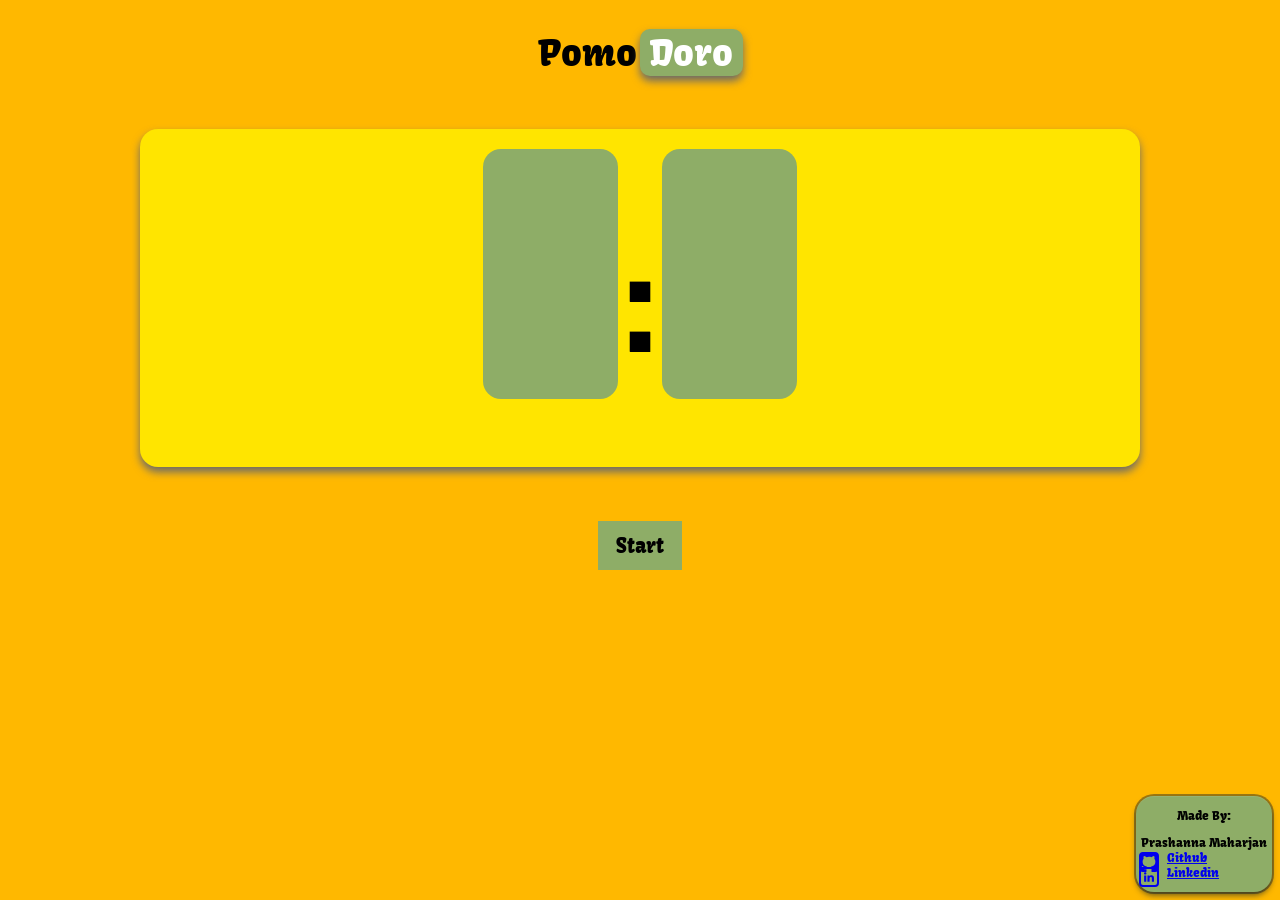
<file: javascript/pomodoro project/index.html>
<!DOCTYPE html>
<html lang="en">
<head>
    <meta charset="UTF-8">
    <meta name="viewport" content="width=device-width, initial-scale=1.0">
    <title>Pomodoro</title>
    <link rel="stylesheet" href="./style.css">
    <link rel="preconnect" href="https://fonts.googleapis.com">
<link rel="preconnect" href="https://fonts.gstatic.com" crossorigin>
<link href="https://fonts.googleapis.com/css2?family=Kavoon&display=swap" rel="stylesheet">
<link href="https://fonts.googleapis.com/css2?family=Kavoon&family=Koulen&display=swap" rel="stylesheet">

</head>
<body>
    <div class="main-wrapper">
        <div class="logo">
            <span class="logo-text-front logo-text">Pomo</span>
            <span class="logo-text-back logo-text">Doro</span>
        </div>

        <div class="timer-main-wrapper">
            <div class="timer-container">
                <div class="mins-container time-container">
                    <input id ="input-mins" type="text">
                </div>
                <div class="dot-container">:</div>
                <div class="secs-container time-container">
                    <input id = "input-secs" type="text">
                </div>
            </div>
        </div>
        
        <div  class="btn-container">
            <button id= "start-btn" name="start">Start</button>
        </div>

        
    </div>

    <div class="credit">
        <p>
            <p class="madeby">Made By:</p>
            Prashanna Maharjan<br>
            <a href="https://github.com/Prashanna21" class="link">
                <svg class="github-icon" xmlns="http://www.w3.org/2000/svg" viewBox="-2 -2 24 24" width="24" fill="currentColor"><path d="M18.88 1.099C18.147.366 17.265 0 16.233 0H3.746C2.714 0 1.832.366 1.099 1.099.366 1.832 0 2.714 0 3.746v12.487c0 1.032.366 1.914 1.099 2.647.733.733 1.615 1.099 2.647 1.099H6.66c.19 0 .333-.007.429-.02a.504.504 0 0 0 .286-.169c.095-.1.143-.245.143-.435l-.007-.885c-.004-.564-.006-1.01-.006-1.34l-.3.052c-.19.035-.43.05-.721.046a5.555 5.555 0 0 1-.904-.091 2.026 2.026 0 0 1-.872-.39 1.651 1.651 0 0 1-.572-.8l-.13-.3a3.25 3.25 0 0 0-.41-.663c-.186-.243-.375-.407-.566-.494l-.09-.065a.956.956 0 0 1-.17-.156.723.723 0 0 1-.117-.182c-.026-.061-.004-.111.065-.15.07-.04.195-.059.378-.059l.26.04c.173.034.388.138.643.311a2.1 2.1 0 0 1 .631.677c.2.355.44.626.722.813.282.186.566.28.852.28.286 0 .533-.022.742-.065a2.59 2.59 0 0 0 .585-.196c.078-.58.29-1.028.637-1.34a8.907 8.907 0 0 1-1.333-.234 5.314 5.314 0 0 1-1.223-.507 3.5 3.5 0 0 1-1.047-.872c-.277-.347-.505-.802-.683-1.365-.177-.564-.266-1.215-.266-1.952 0-1.049.342-1.942 1.027-2.68-.32-.788-.29-1.673.091-2.652.252-.079.625-.02 1.119.175.494.195.856.362 1.086.5.23.14.414.257.553.352a9.233 9.233 0 0 1 2.497-.338c.859 0 1.691.113 2.498.338l.494-.312a6.997 6.997 0 0 1 1.197-.572c.46-.174.81-.221 1.054-.143.39.98.424 1.864.103 2.653.685.737 1.028 1.63 1.028 2.68 0 .737-.089 1.39-.267 1.957-.177.568-.407 1.023-.689 1.366-.282.343-.633.63-1.053.865-.42.234-.828.403-1.223.507a8.9 8.9 0 0 1-1.333.235c.45.39.676 1.005.676 1.846v3.11c0 .147.021.266.065.357a.36.36 0 0 0 .208.189c.096.034.18.056.254.064.074.01.18.013.318.013h2.914c1.032 0 1.914-.366 2.647-1.099.732-.732 1.099-1.615 1.099-2.647V3.746c0-1.032-.367-1.914-1.1-2.647z"></path></svg>
                Github</a> <br>
            <a href="https://www.linkedin.com/in/prashanna-maharjan-3b974b247/" class="link">
                <svg class="linkedin-icon" xmlns="http://www.w3.org/2000/svg" viewBox="-2 -2 24 24" width="24" fill="currentColor"><path d="M15 11.13v3.697h-2.143v-3.45c0-.866-.31-1.457-1.086-1.457-.592 0-.945.398-1.1.784-.056.138-.071.33-.071.522v3.601H8.456s.029-5.842 0-6.447H10.6v.913l-.014.021h.014v-.02c.285-.44.793-1.066 1.932-1.066 1.41 0 2.468.922 2.468 2.902zM6.213 5.271C5.48 5.271 5 5.753 5 6.385c0 .62.466 1.115 1.185 1.115h.014c.748 0 1.213-.496 1.213-1.115-.014-.632-.465-1.114-1.199-1.114zm-1.086 9.556h2.144V8.38H5.127v6.447z"></path><path d="M4 2a2 2 0 0 0-2 2v12a2 2 0 0 0 2 2h12a2 2 0 0 0 2-2V4a2 2 0 0 0-2-2H4zm0-2h12a4 4 0 0 1 4 4v12a4 4 0 0 1-4 4H4a4 4 0 0 1-4-4V4a4 4 0 0 1 4-4z"></path></svg>
                Linkedin</a>
        </p>
    </div>
    <script src="./script.js"></script>
</body>
</html>
</file>
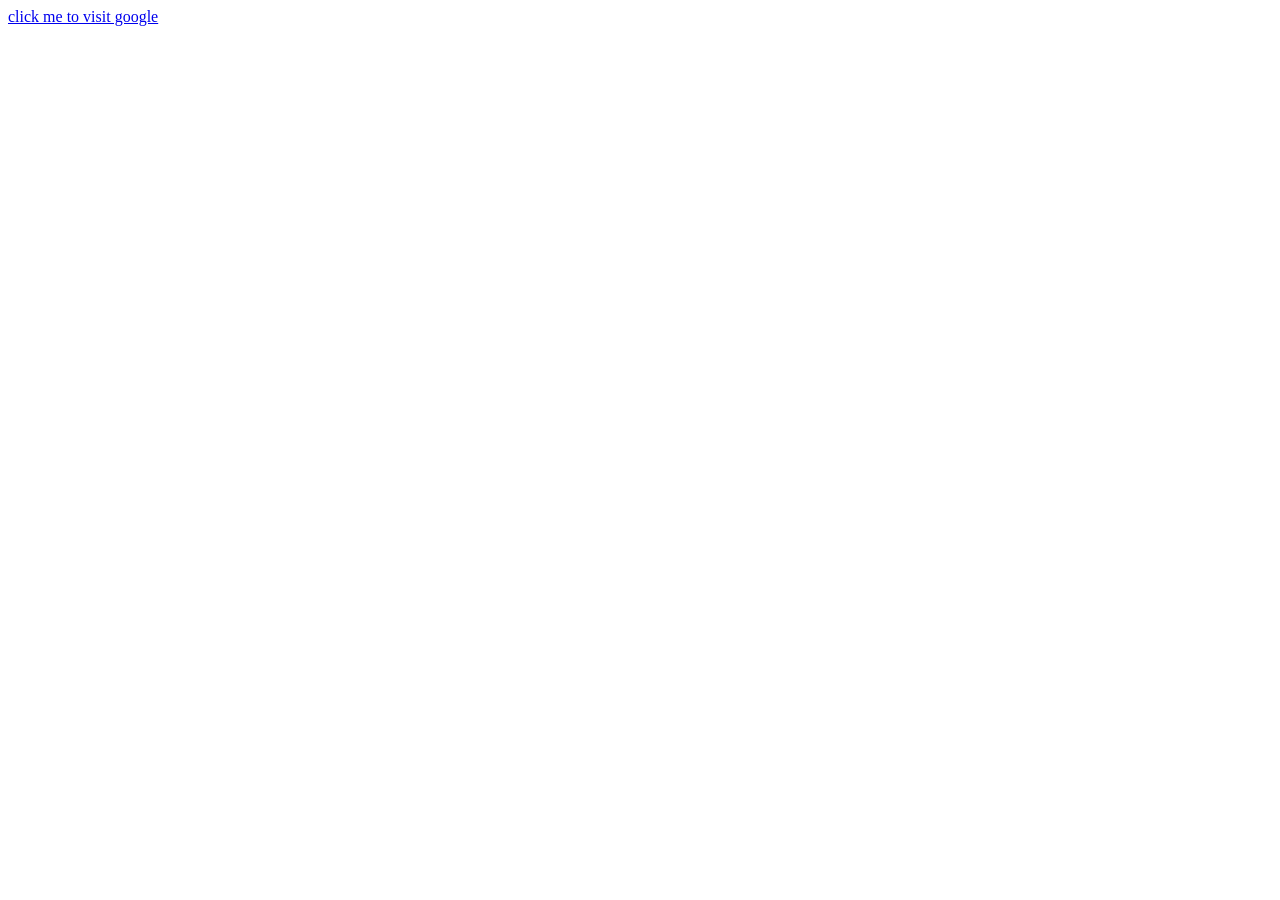
<file: React/Custom React/index.html>
<!DOCTYPE html>
<html lang="en">
<head>
    <meta charset="UTF-8">
    <meta name="viewport" content="width=device-width, initial-scale=1.0">
    <title>Custom React</title>
</head>
<body>
    <div id="root"></div>
    

    <script src="./customreact.js"></script>
</body>
</html>
</file>
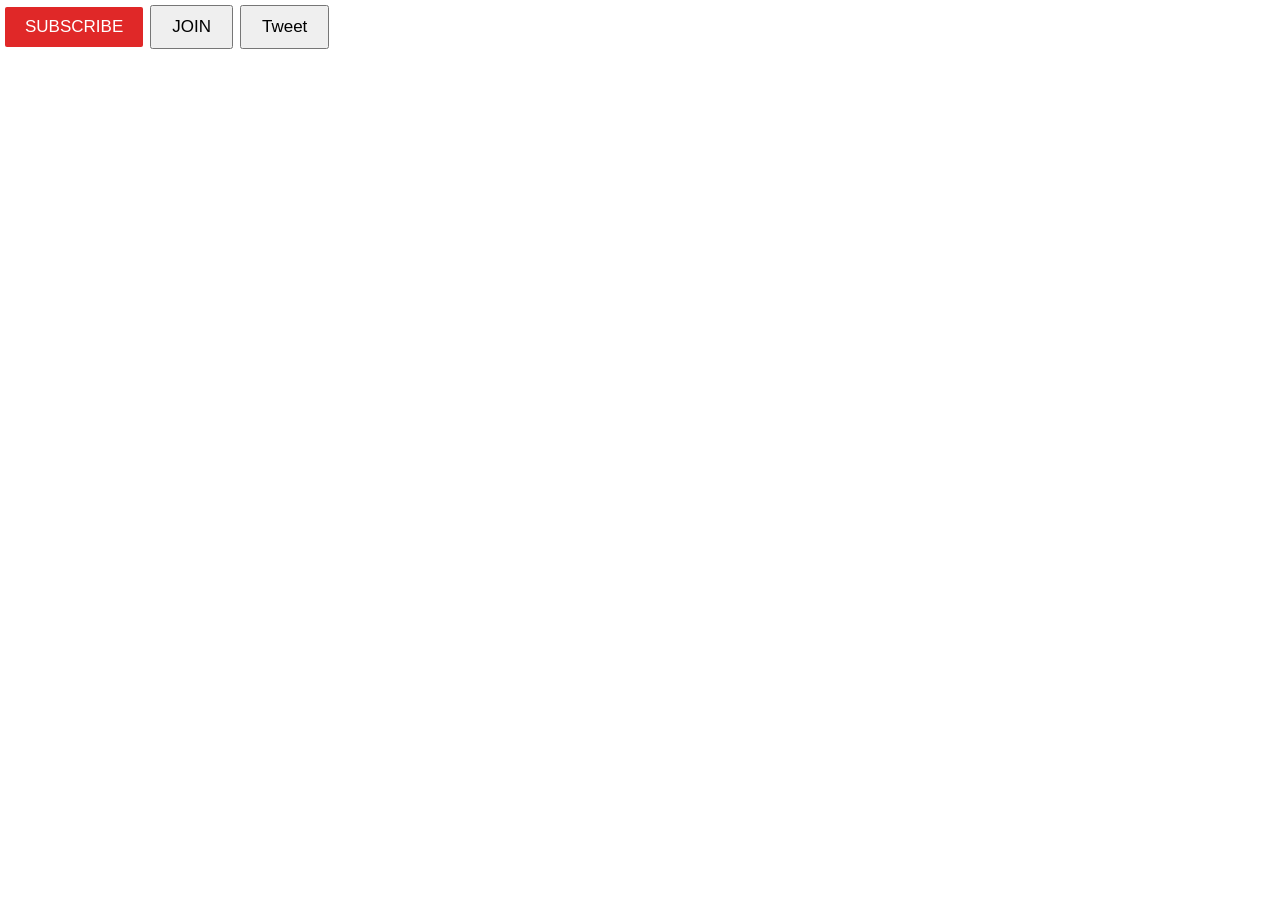
<file: Intermediate Html And Css/buttonslesson.html>
<!DOCTYPE html>
<html lang="en">
<head>
    <meta charset="UTF-8">
    <meta name="viewport" content="width=device-width, initial-scale=1.0">
    <title>Buttons</title>

    <style>
        body{
            margin: 5px 5px;
        }
        .btn{
            padding: 10px 20px;
            margin-right: 3px;
            font-size: 17px;
        }

        .sub-btn{
            background-color: rgb(224, 40, 40);
            color: white;
            font-size: 17px;
            border: none;
            border-radius: 2px;
        }

    </style>
</head>
<body>
    <button class="sub-btn btn">
        SUBSCRIBE
    </button>

    <button class="join-btn btn">
        JOIN
    </button>

    <button class="tweet-btn btn">
        Tweet
    </button>
</body>
</html>
</file>
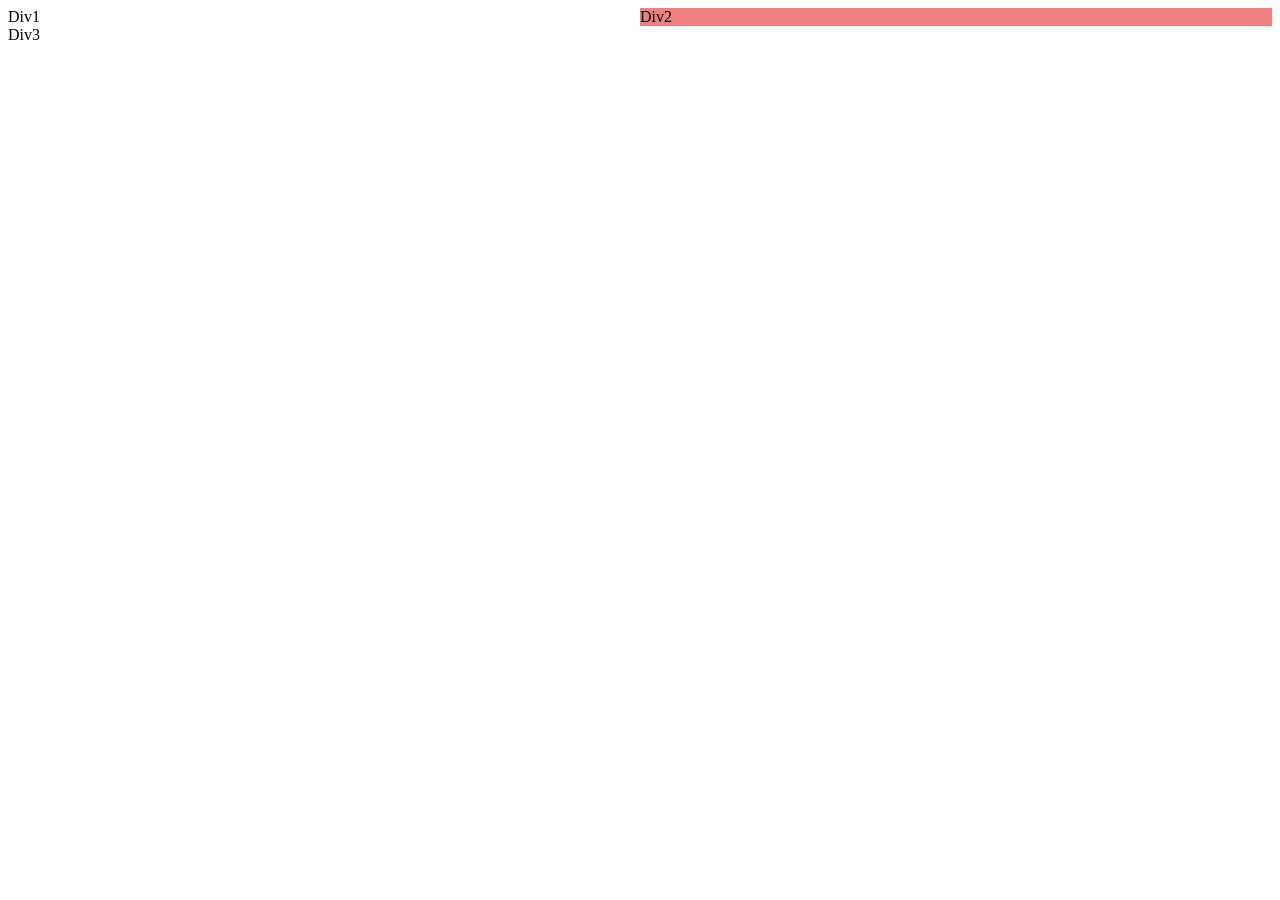
<file: Intermediate Html And Css/grid.html>
<!DOCTYPE html>
<html lang="en">
<head>
    <meta charset="UTF-8">
    <meta name="viewport" content="width=device-width, initial-scale=1.0">
    <title>Grid Practice</title>
    <style>
        .main-div{
            display: grid;
            grid-template-columns: 1fr 1fr;
        }
        .div2{
            background-color: lightcoral;
        }
    </style>
</head>
<body>
    <div class="main-div">
        <div class="div1">Div1</div>
        <div class="div2">Div2</div>
        <div class="div3">Div3</div>
    </div>
    
</body>
</html>
</file>
<file: javascript/pomodoro project/style.css>
html{
        font-size: 6.25%;
        font-family: "Kavoon", serif;
        font-weight: 400;
        font-style: normal;
}

body{
    background-color: #FFB800;
}

.main-wrapper{
    margin-top: 30px;
    height:  60vh;
    display: flex;
    align-items: center;
    flex-direction: column;
    gap: 10%;
}

.logo-text{
    font-size: 36rem;
}
.logo-text-back{
    margin-left: 2px;
    color: white;
    background-color: #8EAD67;
    padding: 1px 10px;
    border-radius: 10px;
    filter: drop-shadow(0px 5px 4px #696969);
}

.timer-main-wrapper{
    width: 90%;
    height: 70%;
    background-color: #FFE500;
    max-width: 1000px;
    border-radius: 18px;
    filter: drop-shadow(0px 5px 4px #696969);
    display: flex;
    align-items: center;
    justify-content: center;

}

.timer-container{
    display: flex;
    font-family: "Koulen", sans-serif;
  font-weight: 400;
  font-style: normal;
  font-size: 170rem;
  display: flex;
    justify-content: center;
    align-items: center;
  gap: 0rem;

}



.time-container{
    margin: 0;

}

.time-container input{
    background-color: #8EAD67;
    height: 250px;
    border-radius: 18px;
    border: none;
    padding: 0;
    margin: 5px;
    vertical-align: top;
    font-family: "Koulen", sans-serif;
    font-weight: 400;
    font-style: normal;
    font-size: 120rem;
    width: 130rem;
    padding-left: 5rem;
    text-align: center;
    
}


input:focus,
select:focus,
textarea:focus,
button:focus {
    outline: none;
}


button{
    background-color: #8EAD67;
    border: none;
    font-family: "Kavoon", serif;
    padding: 12rem 18rem;
    font-size: 20rem;
}

.credit{
    font-size: 12rem;
    color: black;
    position:absolute;
    bottom: 8px;
    right: 8rem;
    background-color: #8EAD67;
    border-radius: 18px;
    padding: 0 5rem;
    box-shadow: rgba(6, 24, 44, 0.4) 0px 0px 0px 2px, rgba(6, 24, 44, 0.65) 0px 4px 6px -1px, rgba(255, 255, 255, 0.08) 0px 1px 0px inset;
}

.credit .madeby{
    text-align: center;
}

.link{
    margin-left: 26px;
    position: relative;
    text-align: left;
}

svg{
    position: absolute;
    left: -30px;
}
</file>
